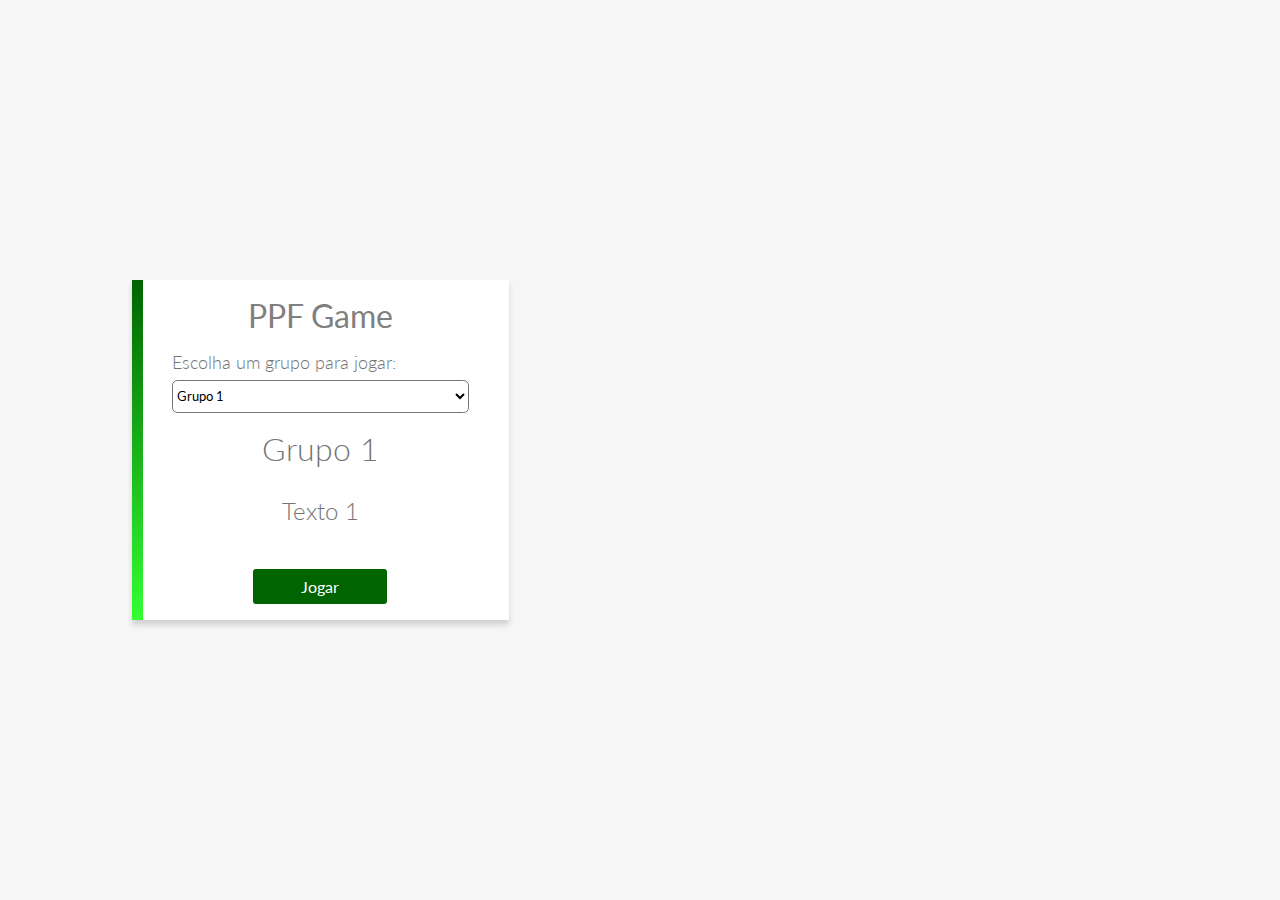
<file: index.html>
<!DOCTYPE html>
<html lang="pt-BR">
  <head>
    <meta charset="UTF-8" />
    <meta http-equiv="X-UA-Compatible" content="IE=edge" />
    <meta name="viewport" content="width=device-width, initial-scale=1.0" />
    <title>PPF Game</title>

    <!-- ---------------- estilos compartilhados entre login e signup ---------------- -->
    <link rel="stylesheet" href="styles/acesso.css" />
  </head>

  <div id="loader"></div> 

  <body>
    <div class="right">
      <form>
        <div class="form-header">
          <p>PPF Game</p>
        </div>

        <div class="form-select">
            <label for="grupos">Escolha um grupo para jogar:</label>

            <select name="grupos" id="grupos">
              <option value="1">Grupo 1</option>
              <option value="2">Grupo 2</option>
              <option value="3">Grupo 3</option>
              <option value="4">Grupo 4</option>
            </select> 
        </div>

        <h1 id="txtGrupo">Grupo 1</h1>

        <h2 id="txtCorpo">Lorem ipsum dolor sit amet consectetur adipisicing elit. Quas nulla tempora obcaecati animi, distinctio earum deserunt dicta mollitia quae dolores aliquid laborum aperiam magnam odit? Atque debitis obcaecati tempora doloribus!</h2>

        <button type="button" id="btnJogar">Jogar</button>
      </form>
    </div>
    <!-- ---------------------- lógica aplicada no login ----------------------- -->
    <script src="scripts/inicio.js"></script>
  </body>
</html>
</file>
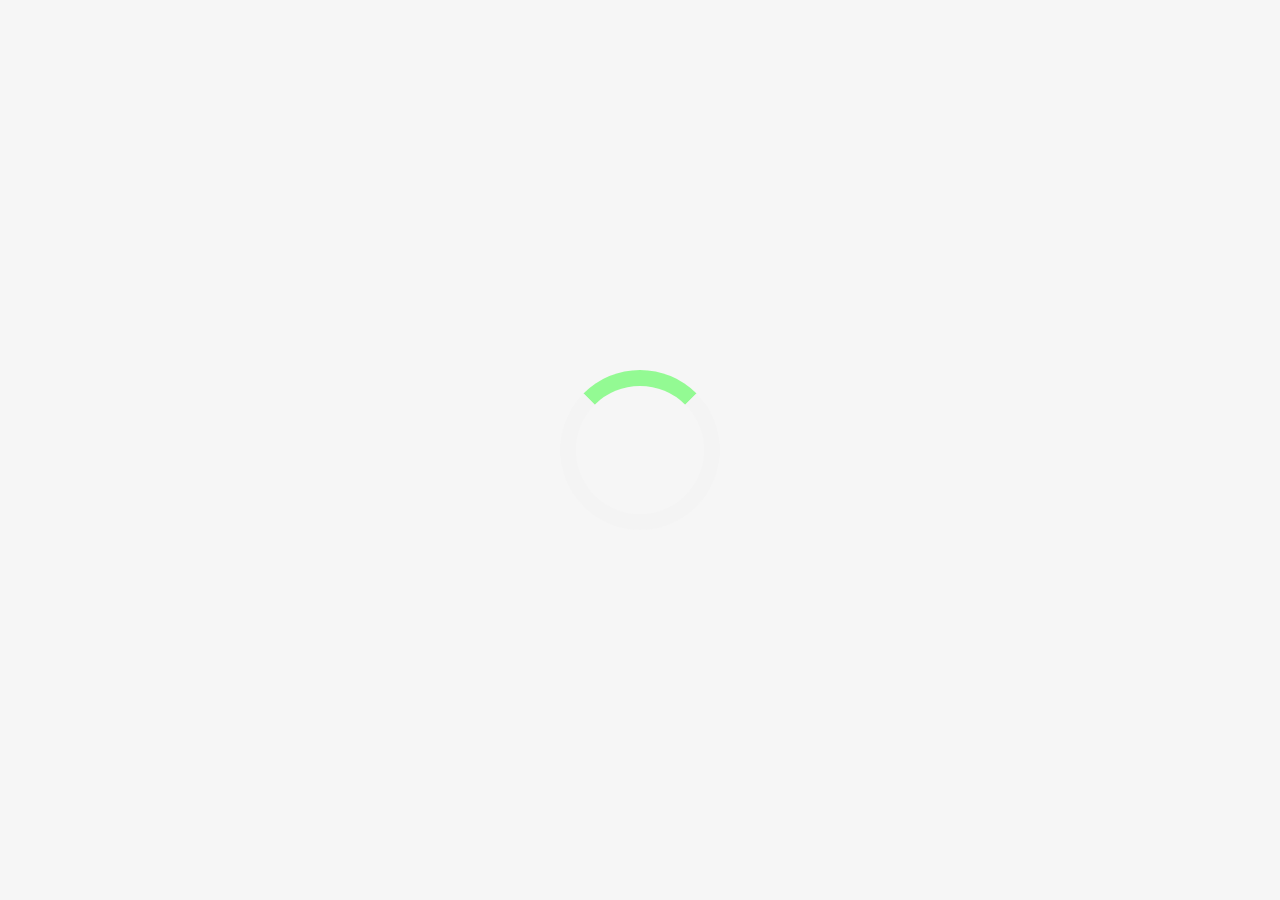
<file: jogo.html>
<!DOCTYPE html>
<html lang="pt-BR">
  <head>
    <meta charset="UTF-8" />
    <meta http-equiv="X-UA-Compatible" content="IE=edge" />
    <meta name="viewport" content="width=device-width, initial-scale=1.0" />
    <title>PPF Game</title>

    <!-- ---------------- estilos compartilhados entre login e signup ---------------- -->
    <link rel="stylesheet" href="styles/acesso.css" />
  </head>

  <div id="loader"></div> 

  <body>
    <div class="right">
      <form id="idForm">
        <div class="form-header">
          <p>PPF Game</p>
        </div>

        <h1>O que fazer?</h1>

        <h2 id="txtCorpo">Pam Pam Pam Pam!!</h2>

        <button type="button" id="btnEscolha1">Calma</button>
        <button type="button" id="btnEscolha2">Ainda não</button>
      </form>
    </div>
    <!-- ---------------------- lógica aplicada no login ----------------------- -->
    <script src="scripts/jogo.js"></script>
  </body>
</html>
</file>
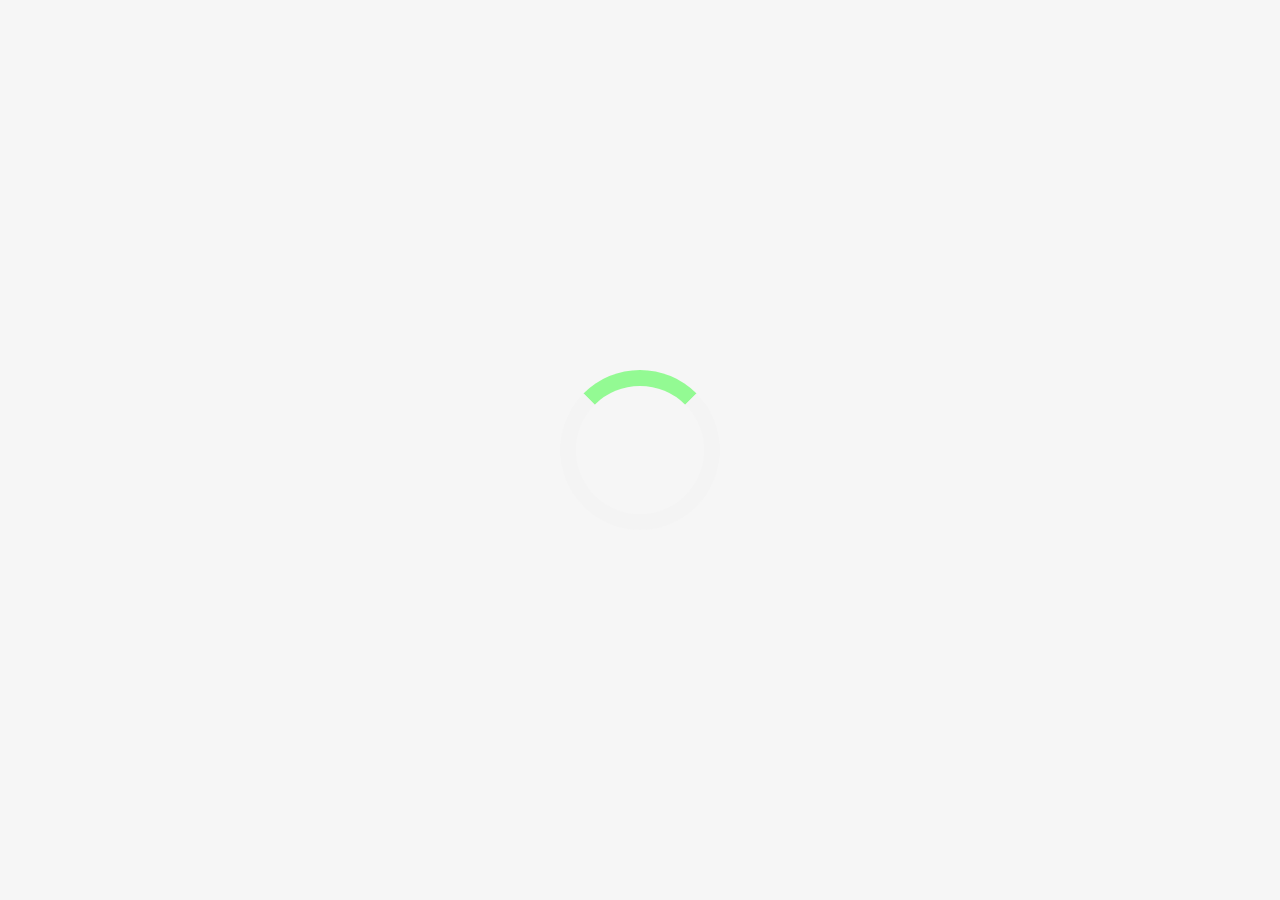
<file: resultado.html>
<!DOCTYPE html>
<html lang="pt-BR">
  <head>
    <meta charset="UTF-8" />
    <meta http-equiv="X-UA-Compatible" content="IE=edge" />
    <meta name="viewport" content="width=device-width, initial-scale=1.0" />
    <title>PPF Game</title>

    <!-- ---------------- estilos compartilhados entre login e signup ---------------- -->
    <link rel="stylesheet" href="styles/acesso.css" />
  </head>

  <div id="loader"></div> 

  <body>
    <div class="right">
      <form id="idForm">
        <div class="form-header">
          <p>PPF Game</p>
        </div>

        <h1>O que aconteceu?</h1>

        <h2 id="txtCorpo">Pam Pam Pam Pam!!</h2>

        <button type="button" id="btnRecomecar">Recomeçar</button>
      </form>
    </div>
    <!-- ---------------------- lógica aplicada no login ----------------------- -->
    <script src="scripts/resultado.js"></script>
  </body>
</html>
</file>
<file: styles/acesso.css>
@import url("common.css");

body {
  display: flex;
}

h1 {
  color: rgb(116, 116, 116);
  font-weight: 300;
  margin: 0.5em 0;
}

h2 {
  color: rgb(116, 116, 116);
  font-weight: 300;
  margin: 0.5em 0;
}

.form-select {
  margin-top: 1em;
}

label {
  color: rgb(116, 116, 116);
  width: 100%;
  font-weight: 300;
  margin-bottom: 0.2em;
  font-size: 0.8em;
  font-size:large;
  text-align: center;
}

select {
  width: 100%;
  height: 2.5em;
  margin-top: 0.5em;
  background-color: white;
  border-radius: 0.4em;
}

select option {
  width: 100%;
}

form {
  position: relative;
  max-width: 26em;
  background-color: white;
  display: flex;
  align-items: center;
  flex-direction: column;
  margin: 2em auto;
  box-shadow: 0 5px 5px lightgrey;
  padding: 1em 2.5em;
  box-sizing: border-box;
}

form:after {
  position: absolute;
  content: "";
  width: 0.7em;
  height: 100%;
  top: 0;
  left: 0;
  background: linear-gradient(var(--primary), var(--secondary));
}

input {
  width: 100%;
  padding: 0.4em 0.5em;
  background-color: var(--app-grey);
  border: 1px solid var(--app-grey);
  border-radius: 0.2em;
}

input:focus {
  outline: none;
  border: 1px solid lightgrey;
}

button {
  padding: 0.5em 3em;
  background-color: var(--primary);
  color: white;
  margin-top: 2em;
  font-weight: 400;
  font-size: 1em;
}

button:disabled {
  padding: 0.5em 3em;
  background-color: grey;
  color: white;
  margin-top: 2em;
  font-weight: 400;
  font-size: 1em;
  cursor: unset;
}

.form-header {
  color: grey;
  font-size: 2em;
}
.ingressar {
  text-align: center;
}
.left {
  width: 50vw;
  background-color: white;
  text-align: center;
  display: flex;
  align-items: center;
  justify-content: center;
}
.left img {
  width: 60%;
}
.right {
  width: 50vw;
  display: flex;
  flex-direction: column;
  align-items: center;
  justify-content: center;
}

small {
  color: red;
  text-justify: left;
  width: 100%;
  font-size: 12px;
}

.erro {
  border: red solid 2px;
}

.erro:focus {
  border: red solid 2px;
}

@media (max-width: 600px) {
  .left{
    display: none;
  }

  .right{
    width: 100%;
    display: block;
  }

  form{
    max-width: 100%;
    margin-left: 1em;
    margin-right: 1em;
  }

  input{
    min-height: 2em;
  }
}
</file>
